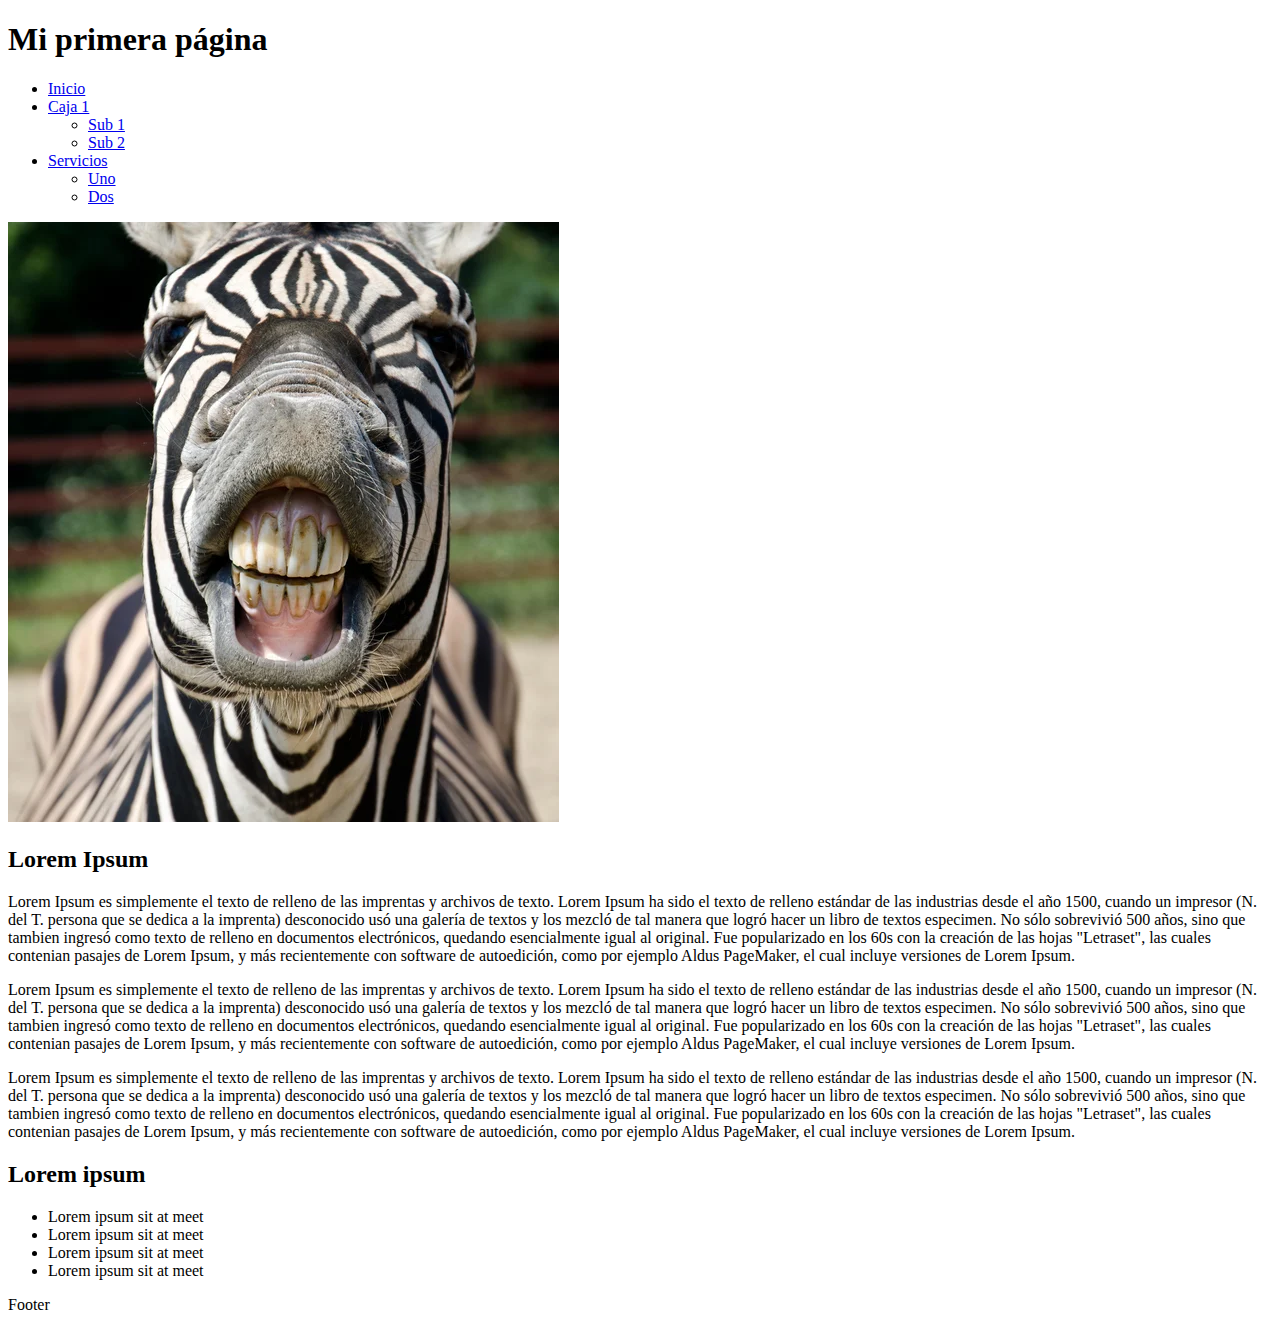
<file: Clase 05/index.html>
<!DOCTYPE html>
<html lang="es">
<head>
    <meta charset="UTF-8">
    <meta http-equiv="X-UA-Compatible" content="IE=edge">
    <meta name="viewport" content="width=device-width, initial-scale=1.0">
    <link rel="steelsheet" href="..//Clase 05/styles.css">
    <title>Clase 5</title>
</head>
<body>
    <div>
        <header>
          <h1 class="title">Mi primera página</h1>
            <nav id="menu">
                <ul>
                    <li><a href="#">Inicio</a></li>
                    <li><a href="#">Caja 1</a>
                        <ul>
                            <li> <a href="#">Sub 1</a> </li>
                            <li> <a href="#">Sub 2</a> </li>
                        </ul>
                    </li>
                    <li><a href="#">Servicios</a> 
                        <ul>
                            <li> <a href="#">Uno</a> </li>
                            <li> <a href="#">Dos</a> </li>
                        </ul>
                    </li>
             </nav>
          </header>
        <main>
            <img src="..//Clase 05/assets/Imagen.jpg" alt="Imagen">
            <section>
                <h2 class="subtitle">Lorem Ipsum</h1>
                <p>
                    Lorem Ipsum es simplemente el texto de relleno de las imprentas y archivos de texto. Lorem Ipsum ha
                    sido el texto de relleno estándar de las industrias desde el año 1500, cuando un impresor (N. del T.
                    persona que se dedica a la imprenta) desconocido usó una galería de textos y los mezcló de tal
                    manera que logró hacer un libro de textos especimen. No sólo sobrevivió 500 años, sino que tambien
                    ingresó como texto de relleno en documentos electrónicos, quedando esencialmente igual al original.
                    Fue popularizado en los 60s con la creación de las hojas "Letraset", las cuales contenian pasajes de
                    Lorem Ipsum, y más recientemente con software de autoedición, como por ejemplo Aldus PageMaker, el
                    cual incluye versiones de Lorem Ipsum.
                </p>

                <p>
                    Lorem Ipsum es simplemente el texto de relleno de las imprentas y archivos de texto. Lorem Ipsum ha
                    sido el texto de relleno estándar de las industrias desde el año 1500, cuando un impresor (N. del T.
                    persona que se dedica a la imprenta) desconocido usó una galería de textos y los mezcló de tal
                    manera que logró hacer un libro de textos especimen. No sólo sobrevivió 500 años, sino que tambien
                    ingresó como texto de relleno en documentos electrónicos, quedando esencialmente igual al original.
                    Fue popularizado en los 60s con la creación de las hojas "Letraset", las cuales contenian pasajes de
                    Lorem Ipsum, y más recientemente con software de autoedición, como por ejemplo Aldus PageMaker, el
                    cual incluye versiones de Lorem Ipsum.
                </p>

                <p>
                    Lorem Ipsum es simplemente el texto de relleno de las imprentas y archivos de texto. Lorem Ipsum ha
                    sido el texto de relleno estándar de las industrias desde el año 1500, cuando un impresor (N. del T.
                    persona que se dedica a la imprenta) desconocido usó una galería de textos y los mezcló de tal
                    manera que logró hacer un libro de textos especimen. No sólo sobrevivió 500 años, sino que tambien
                    ingresó como texto de relleno en documentos electrónicos, quedando esencialmente igual al original.
                    Fue popularizado en los 60s con la creación de las hojas "Letraset", las cuales contenian pasajes de
                    Lorem Ipsum, y más recientemente con software de autoedición, como por ejemplo Aldus PageMaker, el
                    cual incluye versiones de Lorem Ipsum.
                </p>
            </section>
        </main>
        <aside>
            <h2>Lorem ipsum</h2>
            <ul>
                <li>Lorem ipsum sit at meet</li>
                <li>Lorem ipsum sit at meet</li>
                <li>Lorem ipsum sit at meet</li>
                <li>Lorem ipsum sit at meet</li>
            </ul>

              </aside>
        <footer>
            <p>Footer</p>
        </footer>

    </div>
</body>
</html>
</file>
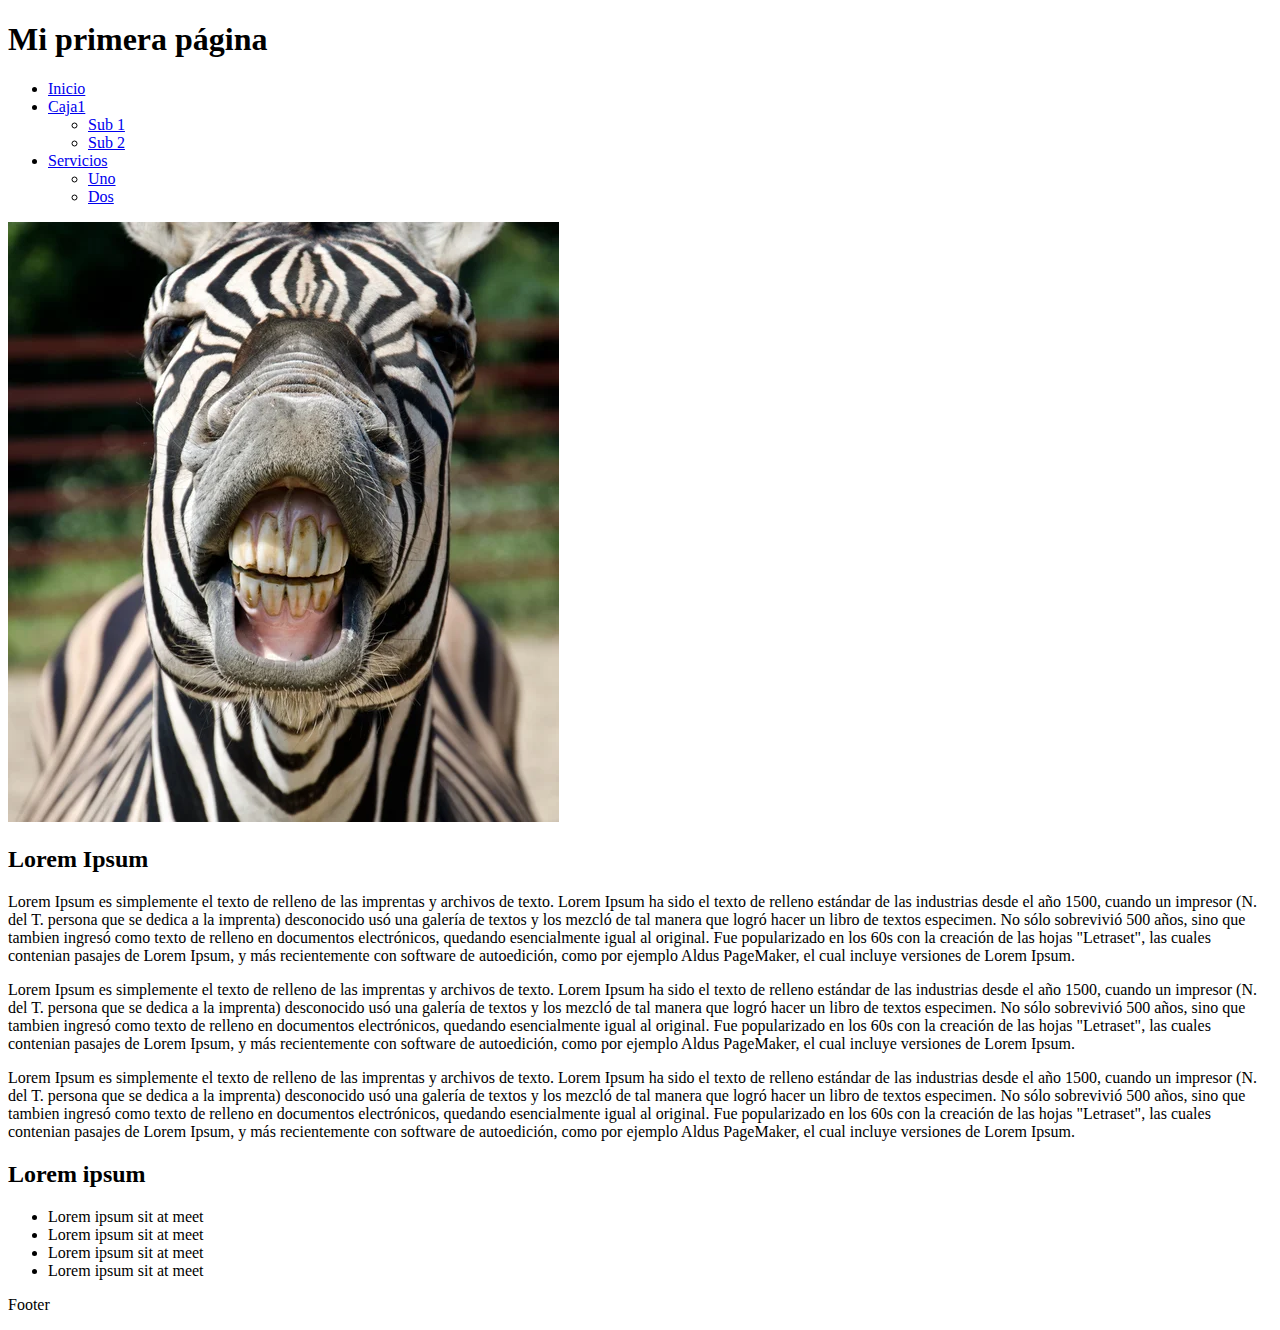
<file: Clase 06/index.html>
<!DOCTYPE html>
<html lang="es">
<head>
    <meta charset="UTF-8">
    <meta http-equiv="X-UA-Compatible" content="IE=edge">
    <meta name="viewport" content="width=device-width, initial-scale=1.0">
    <link rel="steelsheet" href="..//Clase 05/styles.css">
    <title>Clase 5</title>
</head>
<body>
    <div>
        <header>
          <h1 class="title">Mi primera página</h1>
            <nav id="menu">
                <ul>
                    <li><a href="#">Inicio</a></li>
                    <li><a href="#">Caja1</a>
                        <ul>
                            <li> <a href="#">Sub 1</a> </li>
                            <li> <a href="#">Sub 2</a> </li>
                        </ul>
                    </li>
                    <li><a href="#">Servicios</a> 
                        <ul>
                            <li> <a href="#">Uno</a> </li>
                            <li> <a href="#">Dos</a> </li>
                        </ul>
                    </li>
             </nav>
          </header>
        <main>
            <img src="..//Clase 05/assets/Imagen.jpg" alt="Imagen">
            <section>
                <h2 class="subtitle">Lorem Ipsum</h1>
                <p>
                    Lorem Ipsum es simplemente el texto de relleno de las imprentas y archivos de texto. Lorem Ipsum ha
                    sido el texto de relleno estándar de las industrias desde el año 1500, cuando un impresor (N. del T.
                    persona que se dedica a la imprenta) desconocido usó una galería de textos y los mezcló de tal
                    manera que logró hacer un libro de textos especimen. No sólo sobrevivió 500 años, sino que tambien
                    ingresó como texto de relleno en documentos electrónicos, quedando esencialmente igual al original.
                    Fue popularizado en los 60s con la creación de las hojas "Letraset", las cuales contenian pasajes de
                    Lorem Ipsum, y más recientemente con software de autoedición, como por ejemplo Aldus PageMaker, el
                    cual incluye versiones de Lorem Ipsum.
                </p>

                <p>
                    Lorem Ipsum es simplemente el texto de relleno de las imprentas y archivos de texto. Lorem Ipsum ha
                    sido el texto de relleno estándar de las industrias desde el año 1500, cuando un impresor (N. del T.
                    persona que se dedica a la imprenta) desconocido usó una galería de textos y los mezcló de tal
                    manera que logró hacer un libro de textos especimen. No sólo sobrevivió 500 años, sino que tambien
                    ingresó como texto de relleno en documentos electrónicos, quedando esencialmente igual al original.
                    Fue popularizado en los 60s con la creación de las hojas "Letraset", las cuales contenian pasajes de
                    Lorem Ipsum, y más recientemente con software de autoedición, como por ejemplo Aldus PageMaker, el
                    cual incluye versiones de Lorem Ipsum.
                </p>

                <p>
                    Lorem Ipsum es simplemente el texto de relleno de las imprentas y archivos de texto. Lorem Ipsum ha
                    sido el texto de relleno estándar de las industrias desde el año 1500, cuando un impresor (N. del T.
                    persona que se dedica a la imprenta) desconocido usó una galería de textos y los mezcló de tal
                    manera que logró hacer un libro de textos especimen. No sólo sobrevivió 500 años, sino que tambien
                    ingresó como texto de relleno en documentos electrónicos, quedando esencialmente igual al original.
                    Fue popularizado en los 60s con la creación de las hojas "Letraset", las cuales contenian pasajes de
                    Lorem Ipsum, y más recientemente con software de autoedición, como por ejemplo Aldus PageMaker, el
                    cual incluye versiones de Lorem Ipsum.
                </p>
            </section>
        </main>
        <aside>
            <h2>Lorem ipsum</h2>
            <ul>
                <li>Lorem ipsum sit at meet</li>
                <li>Lorem ipsum sit at meet</li>
                <li>Lorem ipsum sit at meet</li>
                <li>Lorem ipsum sit at meet</li>
            </ul>

              </aside>
        <footer>
            <p>Footer</p>
        </footer>

    </div>
</body>
</html>
</file>
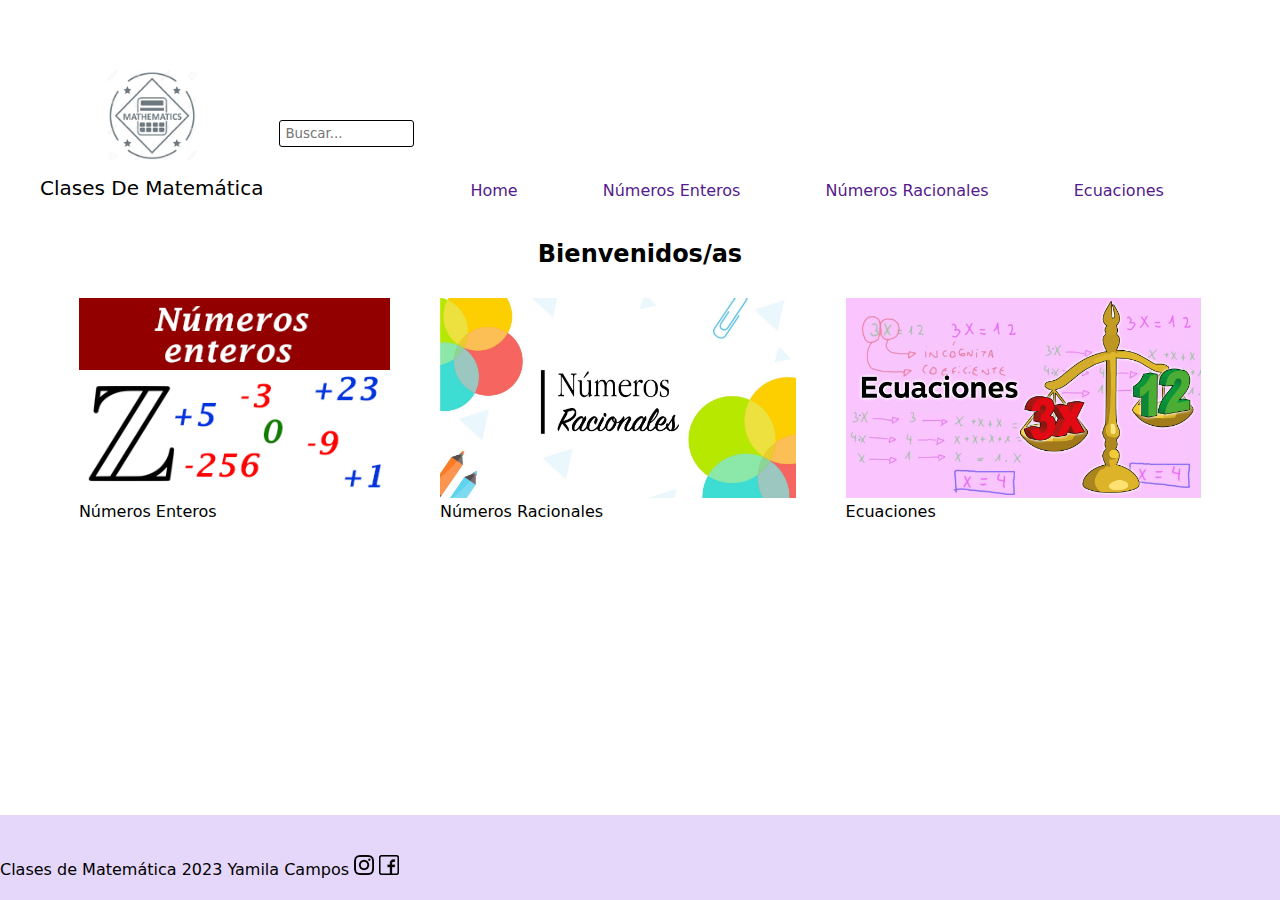
<file: Clase 07/index.html>
<!DOCTYPE html>
<html lang="es">

<head>
    <meta charset="UTF-8">
    <meta name="viewport" content="width=device-width, initial-scale=1.0">
    <title>Clase 07</title>
    <link rel="stylesheet" href="./styles.css">
</head>
<header>
    <div class="flex-container">
        <img class="logo" src="../Clase 07/assets/Logo Mate.jpg">
        <span>Clases De Matemática</span>
    </div>
    <div class="container1">
        <label for=""><input type="text" placeholder="Buscar..."></label>
    </div>
    <nav>
        <ul>
            <li> <a href=""> Home </a> </li>
            <li> <a href=""> Números Enteros </a> </li>
            <li> <a href=""> Números Racionales </a></li>
            <li> <a href=""> Ecuaciones </a> </li>
        </ul>
    </nav>
</header>
<body>
    <h2>Bienvenidos/as</h2>
    <main>
        <section>
            <article class="numeros-enteros">
                <figure>
                    <img src="../Clase 07/assets/Números Enteros2.png" alt="Numeros Enteros">
                    <figcaption>Números Enteros</figcaption>
                </figure>
            </article>
            <article class="numeros racionales">
                <figure>
                    <img src="../Clase 07/assets/Números Racionales.jpg" alt="Números Racionales">
                    <figcaption>Números Racionales</figcaption>
                </figure>
            </article>
            <article class="Ecuaciones">
                <figure>
                    <img src="../Clase 07/assets/Ecuaciones.jpg" alt="Ecuaciones">
                    <figcaption>Ecuaciones</figcaption>
                </figure>
            </article>
        </section>
    </main>
</body>

<footer>
    <div>Clases de Matemática 2023 Yamila Campos </div>
    <div><img class= "instagram" src="..//Clase 07/assets/Instagram.png" alt="Instagram"></div>
    <div><img class = "facebook" src="..//Clase 07/assets/Facebook2.png" alt="Facebook"></div>
</footer>
</html>
</file>
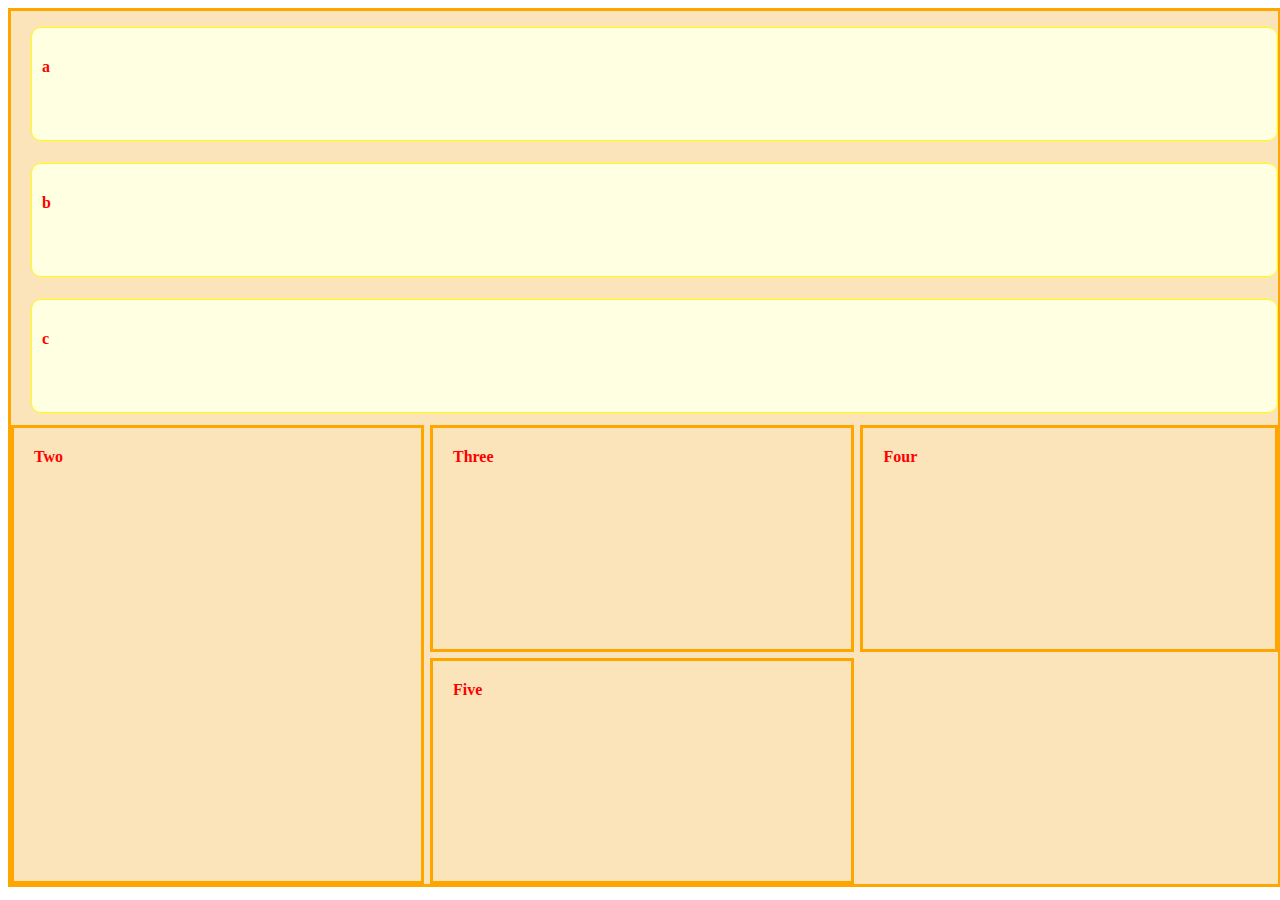
<file: Clase 08/index.html>
<!DOCTYPE html>
<html lang="en">

<head>
    <meta charset="UTF-8">
    <meta name="viewport" content="width=device-width, initial-scale=1.0">
    <link rel="stylesheet" href="styles.css">
    <title>Clase 08</title>
</head>

<body>
    <div class="grid">
        <div class="item1">
            <p class="text">a</p>
            <p class="text">b</p>
            <p class="text">c</p>
        </div>
        <div class="item2">Two</div>
        <div class="item3">Three</div>
        <div class="item4">Four</div>
        <div class="item5">Five</div>
    </div>
</body>

</html>
</file>
<file: Clase 05/styles.css>
nav{
    text-decoration: none;
}
</file>
<file: Clase 07/styles.css>
* {
    box-sizing: border box;
    padding: 0;
    margin: 0;
    background-color: rgb(255, 255, 255);
    font-family: system-ui, -apple-system, BlinkMacSystemFont, 'Segoe UI', Roboto, Oxygen, Ubuntu, Cantarell, 'Open Sans', 'Helvetica Neue', sans-serif;
}

span{
    font-size: 20px;
}

header {
    display: flex;
    align-items: end;
    gap: 1rem;
    height: 10rem;
    margin: 40px;
}


input{
    padding-left: 5px;
    border-radius: 3px;
    border: 1px solid black;
    height: 25px;
    width: 8rem;
}

.flex-container{
    display: flex;
    flex-direction: column;
    align-items: center;
    gap: 1rem;
}

.container1{
    width: auto;
    height: 50%;
}

.flex-container img{
    height: 90px;
    width: 90px;
}

li {
    display: inline;
    text-align: center;
    margin: 15px 40px;
    list-style: none;
    text-decoration: none;
}

a{
    text-decoration: none;
    width: 60rem;
}

main,img{
    height: 200px;
}

section{
    display: flex;
    justify-content: center;
    gap: 50px;
    width: auto;
    height: auto;
}

h2{
    margin-bottom: 30px;
    text-align: center;
}
footer {
    padding-top: 40px;
    bottom: 0;
    width: 100%;
    height: 5%;
    position: absolute;
    background-color: rgb(229, 215, 250);
}

footer>div{
    display:inline;
    background-color: rgb(229, 215, 250);
}
.instagram{
    height: 20px;
    background-color: rgb(229, 215, 250);
}
.facebook{
    display: inline;
    background-color: rgb(229, 215, 250);
    height: 20px;
}
</file>
<file: Clase 08/styles.css>
.grid {
    display: grid;
    height: 97vh;
    width: 99vw;
    grid-template-areas: 'abc abc abc'
        'two three four'
        'two five five';
    border: 3px solid orange;
    background-color: rgb(251, 228, 186);
    gap: 6px;
}

.item2,.item3,.item4, .item5{
    border: 3px solid orange;
    padding: 20px;
    color: red;
    font-weight: bold;
}

.item1 {
    display: grid;
    grid-area: abc;
    padding-left: 20px;
}

.item2 {
    grid-area: two;
}
.item3 {
    grid-area: three;
}

.item4 {
    grid-area: four;
}

.text{
    display: flex;
    border: 1px solid yellow;
    background-color: rgb(255, 255, 225);
    border-radius: 10px;
    height: 60%;
    color: red;
    font-weight: bold;
    padding-left: 10px;
    padding-top: 30px;
}
</file>
